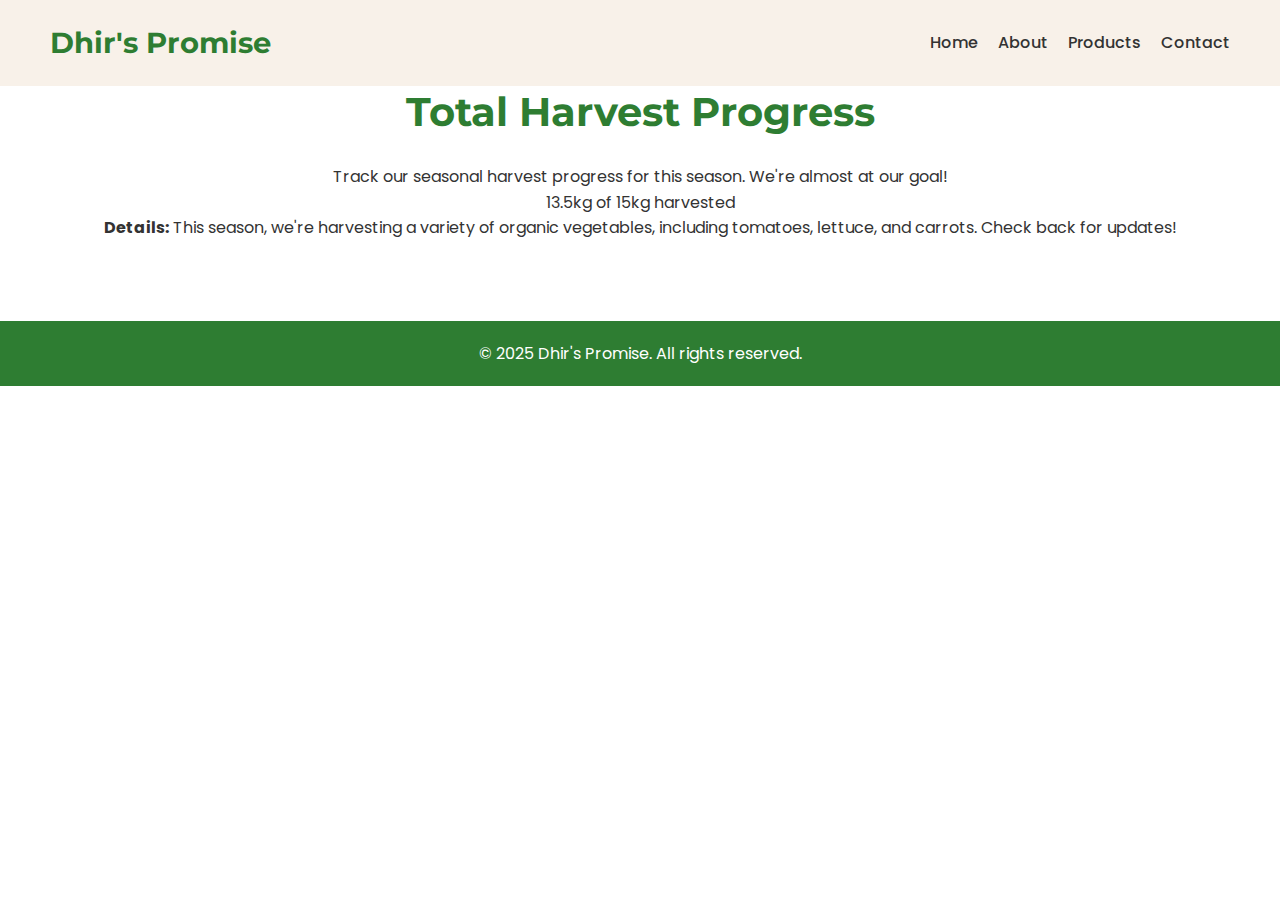
<file: harvest.html>
<!DOCTYPE html>
<html lang="en">
<head>
    <meta charset="UTF-8">
    <meta name="viewport" content="width=device-width, initial-scale=1.0">
    <title>Total Harvest - Dhir's Promise</title>
    <link rel="stylesheet" href="styles.css">
    <link href="https://fonts.googleapis.com/css2?family=Montserrat:wght@400;700&family=Poppins:wght@300;500&display=swap" rel="stylesheet">
</head>
<body>
    <nav class="navbar">
        <div class="logo">Dhir's Promise</div>
        <ul class="nav-links">
            <li><a href="index.html#home">Home</a></li>
            <li><a href="index.html#about">About</a></li>
            <li><a href="index.html#products">Products</a></li>
            <li><a href="index.html#contact">Contact</a></li>
        </ul>
        <div class="hamburger">☰</div>
    </nav>

    <section class="section">
        <h2>Total Harvest Progress</h2>
        <p>Track our seasonal harvest progress for this season. We're almost at our goal!</p>
        <div class="progress-bar">
            <div class="progress" style="width: 90%;"></div>
        </div>
        <p class="progress-text">13.5kg of 15kg harvested</p>
        <p><strong>Details:</strong> This season, we're harvesting a variety of organic vegetables, including tomatoes, lettuce, and carrots. Check back for updates!</p>
    </section>

    <footer>
        <p>© 2025 Dhir's Promise. All rights reserved.</p>
    </footer>

    <script src="script.js"></script>
</body>
</html>
</file>
<file: styles.css>
* {
    margin: 0;
    padding: 0;
    box-sizing: border-box;
}

body {
    font-family: 'Poppins', sans-serif;
    color: #333;
    line-height: 1.6;
}

.navbar {
    display: flex;
    justify-content: space-between;
    align-items: center;
    padding: 20px 50px;
    background: #f8f1e9;
    position: fixed;
    width: 100%;
    top: 0;
    z-index: 1000;
}

.logo {
    font-family: 'Montserrat', sans-serif;
    font-size: 1.8em;
    font-weight: 700;
    color: #2e7d32;
}

.nav-links {
    list-style: none;
    display: flex;
    gap: 20px;
}

.nav-links a {
    text-decoration: none;
    color: #333;
    font-weight: 500;
    transition: color 0.3s;
}

.nav-links a:hover {
    color: #2e7d32;
}

.hamburger {
    display: none;
    font-size: 1.5em;
    cursor: pointer;
}

.hero {
    height: 100vh;
    background: url('https://images.unsplash.com/photo-1500382017468-9049fed747ef') no-repeat center center/cover;
    display: flex;
    justify-content: center;
    align-items: center;
    text-align: center;
    color: #fff;
}

.hero-content {
    background: rgba(0, 0, 0, 0.5);
    padding: 30px;
    border-radius: 10px;
}

.hero h1 {
    font-family: 'Montserrat', sans-serif;
    font-size: 3em;
    margin-bottom: 20px;
}

.hero p {
    font-size: 1.2em;
    margin-bottom: 30px;
}

.cta-button {
    display: inline-block;
    padding: 15px 30px;
    background: #2e7d32;
    color: #fff;
    text-decoration: none;
    border-radius: 5px;
    transition: background 0.3s;
}

.cta-button:hover {
    background: #1b5e20;
}

.section {
    padding: 80px 50px;
    text-align: center;
}

.section h2 {
    font-family: 'Montserrat', sans-serif;
    font-size: 2.5em;
    margin-bottom: 20px;
    color: #2e7d32;
}

.product-grid {
    display: grid;
    grid-template-columns: repeat(auto-fit, minmax(250px, 1fr));
    gap: 20px;
    margin-top: 40px;
}

.product-card {
    background: #f8f1e9;
    padding: 20px;
    border-radius: 10px;
    transition: transform 0.3s;
}

.product-card:hover {
    transform: translateY(-10px);
}

.product-card img {
    width: 100%;
    height: 150px;
    object-fit: cover;
    border-radius: 10px;
    margin-bottom: 15px;
}

.product-card h3 {
    font-size: 1.5em;
    margin-bottom: 10px;
}
.product-list {
    display: grid;
    grid-template-columns: repeat(auto-fit, minmax(200px, 1fr));
    gap: 20px;
    margin-top: 20px;
}

.product-item {
    background: #f8f1e9;
    padding: 15px;
    border-radius: 10px;
    text-align: center;
}

.order-form {
    display: flex;
    flex-direction: column;
    gap: 10px;
    margin-top: 10px;
}

.order-form input {
    padding: 10px;
    border: 1px solid #ccc;
    border-radius: 5px;
    font-size: 1em;
}

.buy-button {
    padding: 10px;
    background: #2e7d32;
    color: #fff;
    border: none;
    border-radius: 5px;
    cursor: pointer;
    transition: background 0.3s;
}

.buy-button:hover {
    background: #1b5e20;
}
#contact-form {
    max-width: 500px;
    margin: 0 auto;
    display: flex;
    flex-direction: column;
    gap: 15px;
}

#contact-form input, #contact-form textarea {
    padding: 15px;
    border: 1px solid #ccc;
    border-radius: 5px;
    font-size: 1em;
}

#contact-form button {
    padding: 15px;
    background: #2e7d32;
    color: #fff;
    border: none;
    border-radius: 5px;
    cursor: pointer;
    transition: background 0.3s;
}

#contact-form button:hover {
    background: #1b5e20;
}

footer {
    background: #2e7d32;
    color: #fff;
    text-align: center;
    padding: 20px;
}

@media (max-width: 768px) {
    .nav-links {
        display: none;
        flex-direction: column;
        position: absolute;
        top: 70px;
        right: 0;
        background: #f8f1e9;
        width: 100%;
        padding: 20px;
    }

    .nav-links.active {
        display: flex;
    }

    .hamburger {
        display: block;
    }

    .hero h1 {
        font-size: 2em;
    }

    .section {
        padding: 50px 20px;
    }
  .product-card {
    background: #f8f1e9;
    padding: 20px;
    border-radius: 10px;
    transition: transform 0.3s;
    text-decoration: none;
    color: #333;
    display: block;
}

.product-card:hover {
    transform: translateY(-10px);
    cursor: pointer;
}

.harvest-card {
    text-align: center;
}

.progress-bar {
    width: 100%;
    height: 20px;
    background: #e0e0e0;
    border-radius: 10px;
    overflow: hidden;
    margin: 15px 0;
}

.progress {
    height: 100%;
    background: #2e7d32;
    transition: width 0.3s ease;
}

.progress-text {
    font-size: 1em;
    font-weight: 500;
    color: #2e7d32;
}
}
</file>
